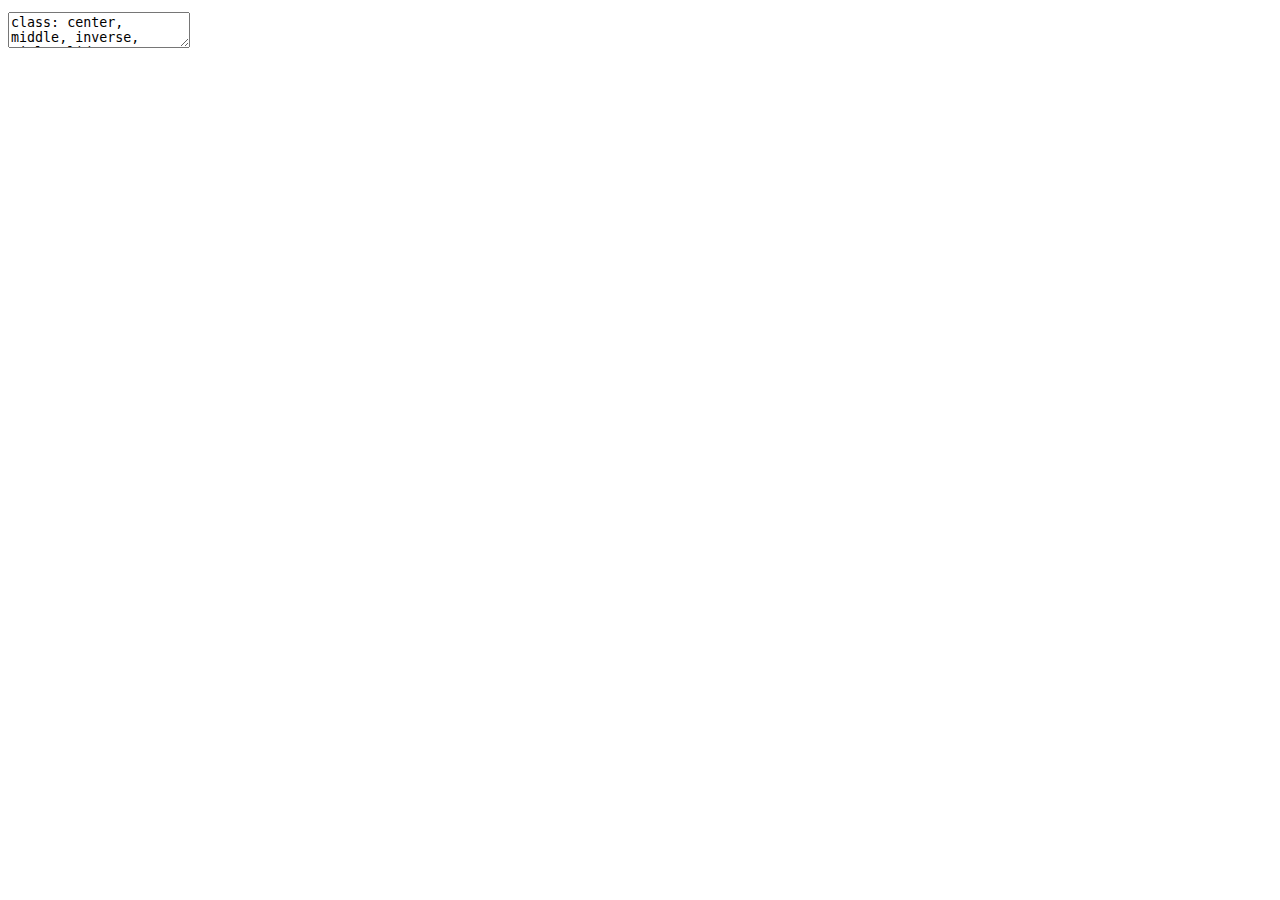
<file: docs/test.html>
<!DOCTYPE html>
<html lang="en" xml:lang="en">
  <head>
    <title>Technical tests with xaringan</title>
    <meta charset="utf-8" />
    <meta name="author" content="Thomas Petzoldt" />
    <meta name="date" content="2021-06-24" />
    <script src="libs/header-attrs-2.8.4/header-attrs.js"></script>
    <link href="libs/remark-css-0.0.1/default.css" rel="stylesheet" />
    <link href="libs/remark-css-0.0.1/useR-fonts.css" rel="stylesheet" />
    <link rel="stylesheet" href="tp_xaringan.css" type="text/css" />
  </head>
  <body>
    <textarea id="source">
class: center, middle, inverse, title-slide

# Technical tests with xaringan
### Thomas Petzoldt
### 2021-06-24

---


### IMPORTANT NOTE

This slide set is for testing only. It is made with the **R** package **xaringan**.

It works with **Chrome** and recent versions of **Edge**, wheres scrolling may have problems with Firefox.

The source code of these slides is found [here](https://github.com/dynamic-R/hacking-limnology/tree/main/docs).

More about **xaringan** can be found in the wiki: https://github.com/yihui/xaringan/wiki .

The name of the repo points to an upcoming workshop about open data in aquatic sciences https://aquaticdatasciopensci.github.io/




---



## A Scrollable Code

.scrollable[
```
Lorem ipsum dolor sit amet, consetetur sadipscing
elitr, sed diam nonumy eirmod tempor invidunt ut labore et dolore
magna aliquyam erat, sed diam voluptua. At vero eos et accusam et
justo duo dolores et ea rebum. Stet clita kasd gubergren, no sea
takimata sanctus est Lorem ipsum dolor sit amet. Lorem ipsum dolor sit
amet, consetetur sadipscing elitr, sed diam nonumy eirmod tempor
invidunt ut labore et dolore magna aliquyam erat, sed diam
voluptua. At vero eos et accusam et justo duo dolores et ea
rebum. Stet clita kasd gubergren, no sea takimata sanctus est Lorem
ipsum dolor sit amet. Lorem ipsum dolor sit amet, consetetur
sadipscing elitr, sed diam nonumy eirmod tempor invidunt ut labore et
dolore magna aliquyam erat, sed diam voluptua. At vero eos et accusam
et justo duo dolores et ea rebum. Stet clita kasd gubergren, no sea
takimata sanctus est Lorem ipsum dolor sit amet.

Duis autem vel eum iriure dolor in hendrerit in vulputate velit esse
molestie consequat, vel illum dolore eu feugiat nulla facilisis at
vero eros et accumsan et iusto odio dignissim qui blandit praesent
luptatum zzril delenit augue duis dolore te feugait nulla
facilisi. Lorem ipsum dolor sit amet, consectetuer adipiscing elit,
sed diam nonummy nibh euismod tincidunt ut laoreet dolore magna
aliquam erat volutpat.

Ut wisi enim ad minim veniam, quis nostrud exerci tation ullamcorper
suscipit lobortis nisl ut aliquip ex ea commodo consequat. Duis autem
vel eum iriure dolor in hendrerit in vulputate velit esse molestie
consequat, vel illum dolore eu feugiat nulla facilisis at vero eros et
accumsan et iusto odio dignissim qui blandit praesent luptatum zzril
delenit augue duis dolore te feugait nulla facilisi.

Nam liber tempor cum soluta nobis eleifend option congue nihil
imperdiet doming id quod mazim placerat facer possim assum. Lorem
ipsum dolor sit amet, consectetuer adipiscing elit, sed diam nonummy
nibh euismod tincidunt ut laoreet dolore magna aliquam erat
volutpat. Ut wisi enim ad minim veniam, quis nostrud exerci tation
ullamcorper suscipit lobortis nisl ut aliquip ex ea commodo consequat.
```
]


---

## Scrollable with Images

.scrollable[


```r
library("deSolve")
library("rootSolve")

chemostat &lt;- function(time, init, parms) {
  with(as.list(c(init, parms)), {
    mu   &lt;- mumax * P/(kp + P)  # Monod equation
    dAlg &lt;- mu * Alg - D * Alg
    dP   &lt;-  D *(P0 - P) - 1/Y * mu * Alg
    list(c(dAlg, dP), mu=mu)
   })
}
parms &lt;- c(
  mumax = 0.5,    # 1/d
  kp    = 0.01,   # half saturation constant (mg/L)
  Y     = 41,     # yield coefficient (stoichiometric C:P ratio)
  D     = 0.1,    # 1/d
  P0    = 0.05    # P in inflow (mg/L)
)
times &lt;- seq(0, 40, 0.1)  # (d)
init  &lt;- c(Alg=0.01, P=0.05) # Phytoplankton C and Phosphorus P (mg/L)

## =============================================================================
## Dynamic simulation
## =============================================================================
out &lt;- ode(init, times, chemostat, parms)
plot(out)

## =============================================================================
## Steady state solution
## =============================================================================
state &lt;- data.frame(
  D = seq(0, 0.6, length.out = 100),
  X = 0,
  S = 0
)

for (i in 1:nrow(state)) {
  parms["D"] &lt;- state$D[i]
  times &lt;- c(0, Inf)
  out &lt;- runsteady(init, times, chemostat, parms)
  state[i, 2:3] &lt;- out$y
}

par(mfrow = c(3, 1))
```

![](test_files/figure-html/unnamed-chunk-1-1.png)&lt;!-- --&gt;

```r
plot(S ~ D, data = state, type = "l")
plot(X ~ D, data = state, type = "l")
plot(S * X ~ D, data = state, type = "l")
```

![](test_files/figure-html/unnamed-chunk-1-2.png)&lt;!-- --&gt;
]

---
class: page-font-large

* Lorem ipsum dolor sit amet, consetetur sadipscing
elitr, sed diam nonumy eirmod tempor invidunt ut labore et dolore
magna aliquyam erat, sed diam voluptua. 

* At vero eos et accusam et justo duo dolores et ea rebum. Stet clita kasd gubergren, no sea takimata sanctus est Lorem ipsum dolor sit amet. Lorem ipsum dolor sit amet, consetetur sadipscing elitr, sed diam nonumy eirmod tempor invidunt ut labore et dolore magna aliquyam erat, sed diam voluptua.
    </textarea>
<style data-target="print-only">@media screen {.remark-slide-container{display:block;}.remark-slide-scaler{box-shadow:none;}}</style>
<script src="https://remarkjs.com/downloads/remark-latest.min.js"></script>
<script src="tp_xaringan.js"></script>
<script>var slideshow = remark.create({
"ratio": "16:9",
"highlightStyle": "github",
"highlightLines": true,
"countIncrementalSlides": false,
"self_contained": false,
"navigation": {
"scroll": false
}
});
if (window.HTMLWidgets) slideshow.on('afterShowSlide', function (slide) {
  window.dispatchEvent(new Event('resize'));
});
(function(d) {
  var s = d.createElement("style"), r = d.querySelector(".remark-slide-scaler");
  if (!r) return;
  s.type = "text/css"; s.innerHTML = "@page {size: " + r.style.width + " " + r.style.height +"; }";
  d.head.appendChild(s);
})(document);

(function(d) {
  var el = d.getElementsByClassName("remark-slides-area");
  if (!el) return;
  var slide, slides = slideshow.getSlides(), els = el[0].children;
  for (var i = 1; i < slides.length; i++) {
    slide = slides[i];
    if (slide.properties.continued === "true" || slide.properties.count === "false") {
      els[i - 1].className += ' has-continuation';
    }
  }
  var s = d.createElement("style");
  s.type = "text/css"; s.innerHTML = "@media print { .has-continuation { display: none; } }";
  d.head.appendChild(s);
})(document);
// delete the temporary CSS (for displaying all slides initially) when the user
// starts to view slides
(function() {
  var deleted = false;
  slideshow.on('beforeShowSlide', function(slide) {
    if (deleted) return;
    var sheets = document.styleSheets, node;
    for (var i = 0; i < sheets.length; i++) {
      node = sheets[i].ownerNode;
      if (node.dataset["target"] !== "print-only") continue;
      node.parentNode.removeChild(node);
    }
    deleted = true;
  });
})();
(function() {
  "use strict"
  // Replace <script> tags in slides area to make them executable
  var scripts = document.querySelectorAll(
    '.remark-slides-area .remark-slide-container script'
  );
  if (!scripts.length) return;
  for (var i = 0; i < scripts.length; i++) {
    var s = document.createElement('script');
    var code = document.createTextNode(scripts[i].textContent);
    s.appendChild(code);
    var scriptAttrs = scripts[i].attributes;
    for (var j = 0; j < scriptAttrs.length; j++) {
      s.setAttribute(scriptAttrs[j].name, scriptAttrs[j].value);
    }
    scripts[i].parentElement.replaceChild(s, scripts[i]);
  }
})();
(function() {
  var links = document.getElementsByTagName('a');
  for (var i = 0; i < links.length; i++) {
    if (/^(https?:)?\/\//.test(links[i].getAttribute('href'))) {
      links[i].target = '_blank';
    }
  }
})();
// adds .remark-code-has-line-highlighted class to <pre> parent elements
// of code chunks containing highlighted lines with class .remark-code-line-highlighted
(function(d) {
  const hlines = d.querySelectorAll('.remark-code-line-highlighted');
  const preParents = [];
  const findPreParent = function(line, p = 0) {
    if (p > 1) return null; // traverse up no further than grandparent
    const el = line.parentElement;
    return el.tagName === "PRE" ? el : findPreParent(el, ++p);
  };

  for (let line of hlines) {
    let pre = findPreParent(line);
    if (pre && !preParents.includes(pre)) preParents.push(pre);
  }
  preParents.forEach(p => p.classList.add("remark-code-has-line-highlighted"));
})(document);</script>

<script>
slideshow._releaseMath = function(el) {
  var i, text, code, codes = el.getElementsByTagName('code');
  for (i = 0; i < codes.length;) {
    code = codes[i];
    if (code.parentNode.tagName !== 'PRE' && code.childElementCount === 0) {
      text = code.textContent;
      if (/^\\\((.|\s)+\\\)$/.test(text) || /^\\\[(.|\s)+\\\]$/.test(text) ||
          /^\$\$(.|\s)+\$\$$/.test(text) ||
          /^\\begin\{([^}]+)\}(.|\s)+\\end\{[^}]+\}$/.test(text)) {
        code.outerHTML = code.innerHTML;  // remove <code></code>
        continue;
      }
    }
    i++;
  }
};
slideshow._releaseMath(document);
</script>
<!-- dynamically load mathjax for compatibility with self-contained -->
<script>
(function () {
  var script = document.createElement('script');
  script.type = 'text/javascript';
  script.src  = 'https://mathjax.rstudio.com/latest/MathJax.js?config=TeX-MML-AM_CHTML';
  if (location.protocol !== 'file:' && /^https?:/.test(script.src))
    script.src  = script.src.replace(/^https?:/, '');
  document.getElementsByTagName('head')[0].appendChild(script);
})();
</script>
  </body>
</html>
</file>
<file: docs/libs/remark-css-0.0.1/default.css>
a, a > code {
  color: rgb(249, 38, 114);
  text-decoration: none;
}
.footnote {
  position: absolute;
  bottom: 3em;
  padding-right: 4em;
  font-size: 90%;
}
.remark-code-line-highlighted     { background-color: #ffff88; }

.inverse {
  background-color: #272822;
  color: #d6d6d6;
  text-shadow: 0 0 20px #333;
}
.inverse h1, .inverse h2, .inverse h3 {
  color: #f3f3f3;
}
/* Two-column layout */
.left-column {
  color: #777;
  width: 20%;
  height: 92%;
  float: left;
}
.left-column h2:last-of-type, .left-column h3:last-child {
  color: #000;
}
.right-column {
  width: 75%;
  float: right;
  padding-top: 1em;
}
.pull-left {
  float: left;
  width: 47%;
}
.pull-right {
  float: right;
  width: 47%;
}
.pull-right + * {
  clear: both;
}
img, video, iframe {
  max-width: 100%;
}
blockquote {
  border-left: solid 5px lightgray;
  padding-left: 1em;
}
.remark-slide table {
  margin: auto;
  border-top: 1px solid #666;
  border-bottom: 1px solid #666;
}
.remark-slide table thead th { border-bottom: 1px solid #ddd; }
th, td { padding: 5px; }
.remark-slide thead, .remark-slide tfoot, .remark-slide tr:nth-child(even) { background: #eee }

@page { margin: 0; }
@media print {
  .remark-slide-scaler {
    width: 100% !important;
    height: 100% !important;
    transform: scale(1) !important;
    top: 0 !important;
    left: 0 !important;
  }
}
</file>
<file: docs/libs/remark-css-0.0.1/useR-fonts.css>
@import url(https://fonts.googleapis.com/css?family=Droid+Sans);
@import url(https://fonts.googleapis.com/css?family=Open+Sans);
@import url(https://fonts.googleapis.com/css?family=Source+Code+Pro:400,700);

body { font-family: 'Droid Sans', 'Book Antiqua', Palatino, 'Microsoft YaHei', 'Songti SC', serif;
  font-size: 28pt
}


h1 {
  font-family: 'Open Sans';
  font-size: 36pt;
}

h2 {
  font-family: 'Open Sans';
  font-size: 34pt;
}

h3 {
  font-family: 'Open Sans';
  font-size: 32pt;
}


.remark-code, .remark-inline-code { font-family: 'Source Code Pro', 'Lucida Console', Monaco, monospace; }
</file>
<file: docs/tp_xaringan.css>
.inverse {
  background-color: #272822;
  color: #d6d6d6;
  text-shadow: 0 0 20px #333;
}


.scrollable {
  height: 500px;
  overflow-y: auto;
}


.scrollable-auto {
  height: 80%;
  overflow-y: auto;
}

.remark-slide-number {
  display: none;
}
</file>
